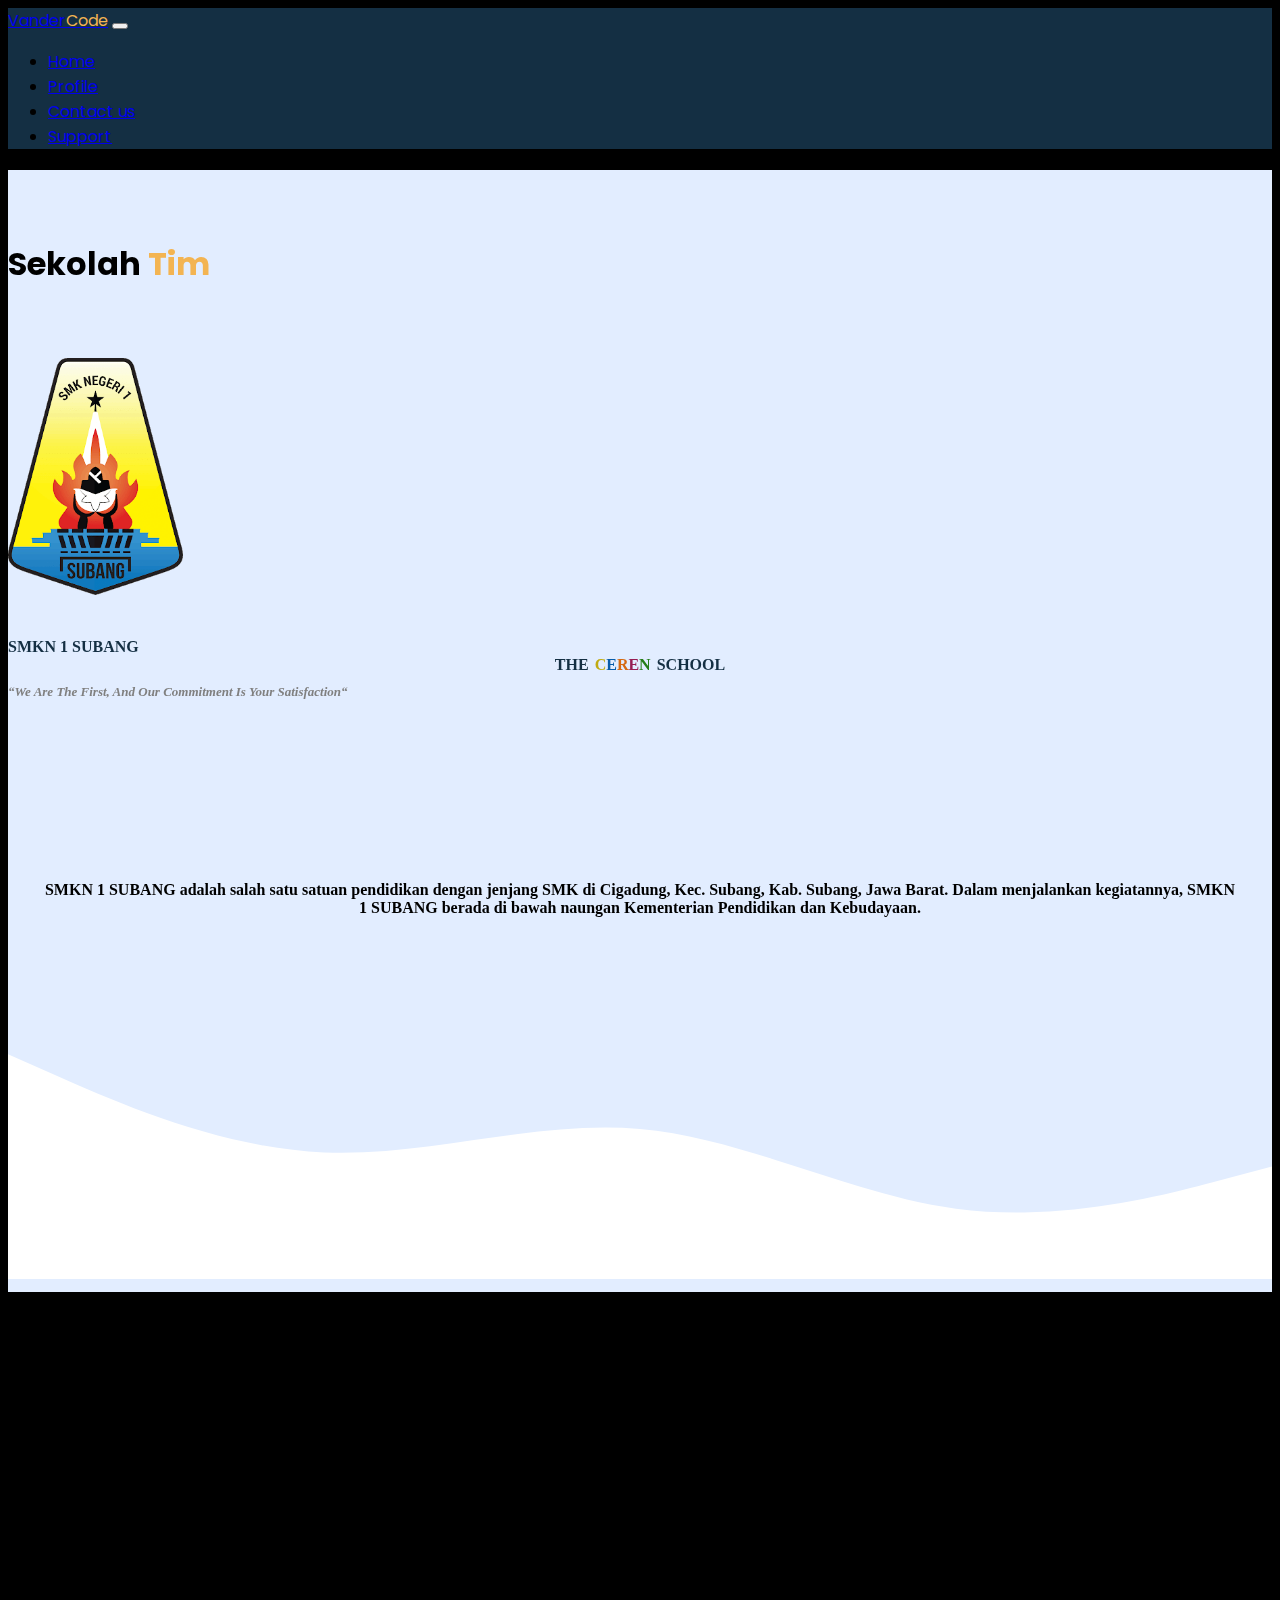
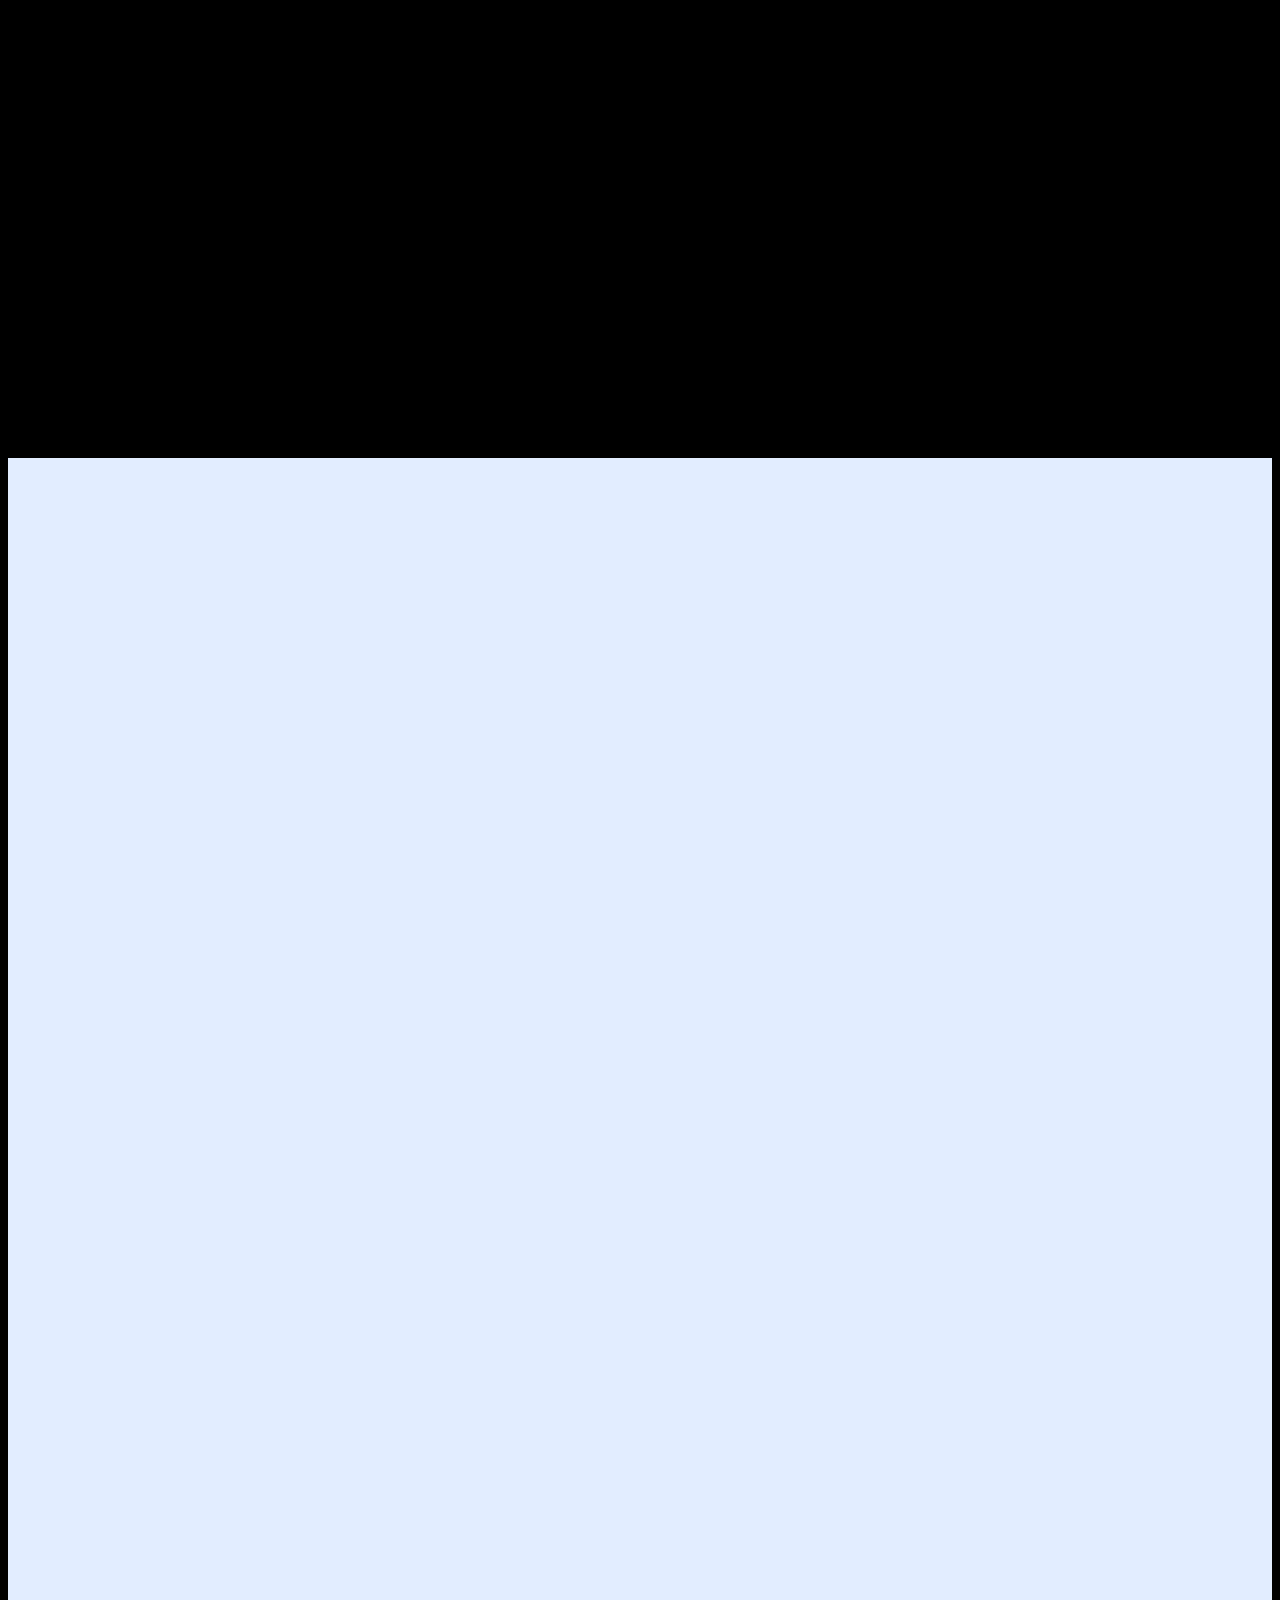
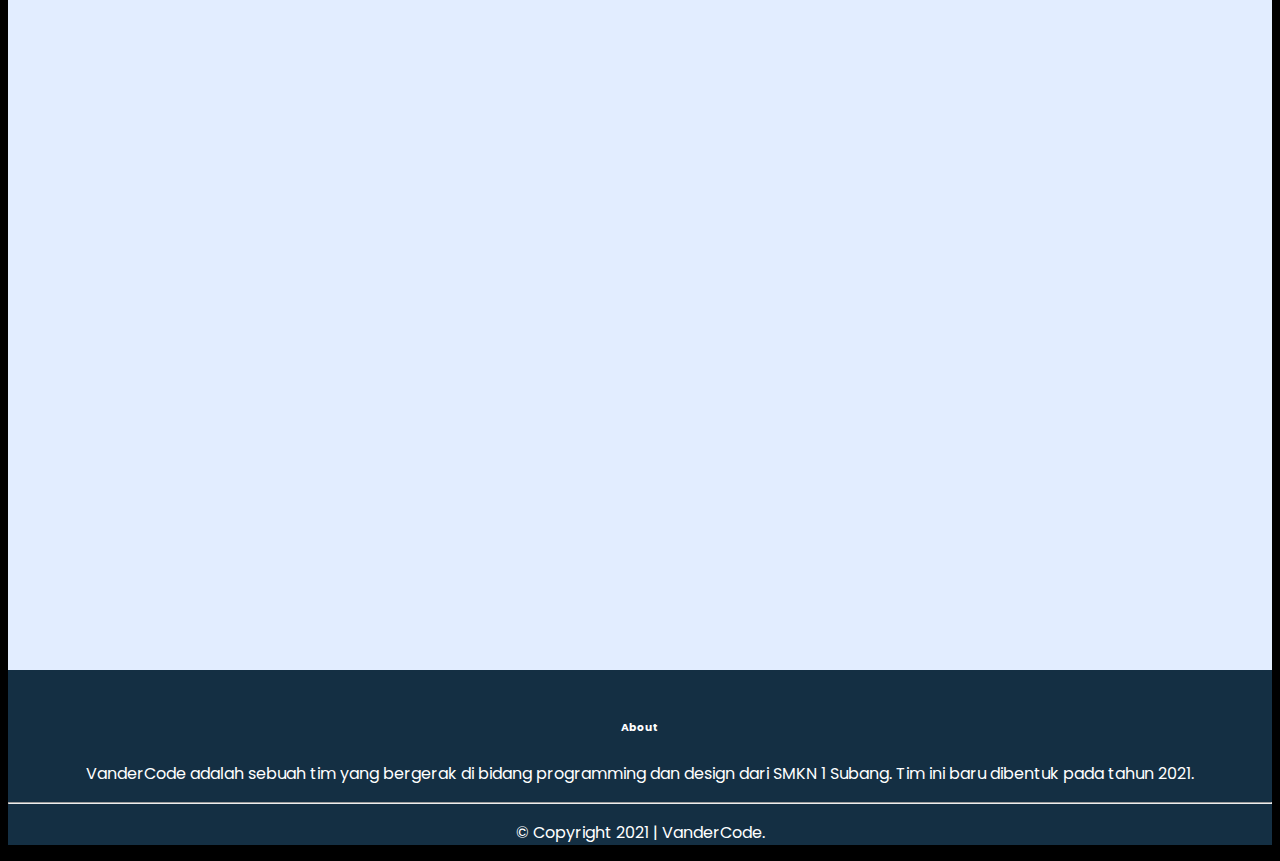
<file: profile.html>
<!DOCTYPE html>
<html lang="en">

<head>
    <meta charset="UTF-8" />
    <meta name="viewport" content="width=device-width, initial-scale=1.0" />
    <link rel="stylesheet" href="css/style.css" />
    <link href="https://cdn.jsdelivr.net/npm/bootstrap@5.1.3/dist/css/bootstrap.min.css" rel="stylesheet"
        integrity="sha384-1BmE4kWBq78iYhFldvKuhfTAU6auU8tT94WrHftjDbrCEXSU1oBoqyl2QvZ6jIW3" crossorigin="anonymous" />
    <link rel="stylesheet" href="https://cdn.jsdelivr.net/npm/bootstrap-icons@1.7.1/font/bootstrap-icons.css" />
    <link rel="stylesheet" href="https://unpkg.com/aos@next/dist/aos.css" />
    <meta name="description" content="Profile VanderCode Tim" />
    <meta name="author" content="VanderCode Team" />
    <title>Profile | VanderCode</title>
</head>

<body>
    <!-- Navigasi Bar -->
    <nav class="navbar navbar-expand-lg navbar-dark shadow-sm" style="background-color: #142f43">
        <div class="container">
            <a class="navbar-brand header" href="#">Vander<span>Code</span></a>
            <button class="navbar-toggler" type="button" data-bs-toggle="collapse" data-bs-target="#navbarNav"
                aria-controls="navbarNav" aria-expanded="false" aria-label="Toggle navigation">
                <span class="navbar-toggler-icon"></span>
            </button>
            <div class="collapse navbar-collapse" id="navbarNav">
                <ul class="navbar-nav ms-auto mb-2 mb-lg-0">
                    <li class="nav-item">
                        <a class="nav-link px-md-4" aria-current="page" href="index.html">Home</a>
                    </li>
                    <li class="nav-item">
                        <a class="nav-link px-md-4 active" href="profile.html">Profile</a>
                    </li>
                    <li class="nav-item">
                      <a class="nav-link px-md-4" href="#">Contact us</a>
                    </li>
                    <li class="nav-item">
                      <a class="nav-link px-md-4" href="#">Support</a>
                    </li>
                </ul>
            </div>
        </div>
    </nav>
    <!-- Profile sekolah -->
    <div class="jumbotron" style="min-height: 500px;">
        <h1 class="team text-center" data-aos="fade-down" data-aos-duration="1000">Sekolah <span>Tim</span>
            <div class="row" style="padding-top: 70px;">
                <div class="col-md-6">
                    <div data-aos="fade-down" data-aos-duration="3000">
                        <img src="img/logo.png" width="175" style="margin-bottom: 30px;">
                    </div>
                    <div class="smk">SMKN 1 SUBANG</div>
                    <div class="ceren">
                        <div class="smk">THE</div>
                        <div class="c">
                            C   
                        </div>
                        <div class="e">
                            E   
                        </div>
                        <div class="r">
                            R   
                        </div>
                        <div class="e2">
                            E   
                        </div>
                        <div class="n">
                            N   
                        </div>
                        <div class="smk">SCHOOL</div>
                    </div>
                    <div class="motto">
                        “We are The First, and Our Commitment is Your Satisfaction“
                    </div>
                </div>
                <div class="col-md-5" style="text-align: center; padding-top: 50px; padding-bottom: 30px;">
                    <div data-aos="fade-left" data-aos-anchor="#example-anchor" data-aos-offset="600"
                        data-aos-duration="3000">
                        <article class="konten">
                            <p class="card user-select-none single-service" style="font-size: medium;">
                                SMKN 1 SUBANG adalah salah satu satuan pendidikan dengan jenjang SMK di Cigadung, Kec. Subang, Kab. Subang, Jawa Barat. Dalam menjalankan kegiatannya, SMKN 1 SUBANG berada di bawah naungan Kementerian Pendidikan dan Kebudayaan.
                            </p>
                          </article>
                    </div>
                </div>
            </div>
            <svg xmlns="http://www.w3.org/2000/svg" viewBox="0 0 1440 320">
                <path fill="#ffffff" fill-opacity="1"
                    d="M0,64L60,90.7C120,117,240,171,360,176C480,181,600,139,720,149.3C840,160,960,224,1080,240C1200,256,1320,224,1380,208L1440,192L1440,320L1380,320C1320,320,1200,320,1080,320C960,320,840,320,720,320C600,320,480,320,360,320C240,320,120,320,60,320L0,320Z"
                    data-darkreader-inline-fill="" style="--darkreader-inline-fill:#181a1b;">

                </path>
            </svg>
    </div>
    <!-- Profile pembimbing -->
    <h1 class="team text-center" data-aos="fade-down" data-aos-duration="1000">Pembimbing <span>Tim</span>
    </h1></b>
    </div>
    <div class="row justify-content-center" style="padding-top: 70px;">
        <div class="col-md-4 mb-3 text-center" data-aos="zoom-in" data-aos-duration="1000">
            <div class="card single-service" style="margin-bottom: 50px;">
                <center><img src="img/pak-dzikri.jpg" width="200" class="card img-thumbnail rounded-circle" alt="..." />
                </center>
                <div class="card-body">
                    <h2>Dzikri Pangestu</h2>
                    <h4>Guru di SMKN 1 Subang</h4>
                    <br />
                    <p class="card-text">Beliau adalah pengajar di SMKN 1 Subang, mengajar mata-pelajaran Pemrograman
                        Berorientasi Objek, dan Pemodelan Perangkat Lunak.</p>
                </div>
            </div>
        </div>
        <!-- Anggota -->
        <section class="jumbotron text-center">
            <div class="container">
                <div class="row text-center mb-3">
                    <div class="col">
                            <h1 class="team text-center" data-aos="fade-down" data-aos-duration="1000">VanderCode
                                <span>Tim</span>
                            </h1>
                    </div>
                </div>
                <div class="row" style="padding-top: 70px; padding-bottom: 50px;">
                    <div class="col-md-4 mb-3 text-center" data-aos="fade-right" data-aos-duration="1000">
                        <div class="card single-service">
                            <center><img src="img/arifin.jpg" width="200" class="card img-thumbnail rounded-circle"
                                    alt="..." /></center>
                            <div class="card-body">
                                <h2>M Arifin Habibi</h2>
                                <h4>Web Developer</h4>
                                <br />
                                <p class="card-text">Hallo! nama saya Muhammad Arifin Habibi, Saya bersekolah di Smkn 1
                                    Subang, Saya mengambil jurusan Rekayasa Perangkat Lunak. Akhir-akhir ini saya
                                    mendalami ilmu tentang front-end dan back-end developer.</p>
                            </div>
                        </div>
                    </div>
                    <div class="col-md-4 mb-3 text-center" data-aos="fade-up" data-aos-duration="1000">
                        <div class="card single-service">
                            <center><img src="img/syahrul.jpg" width="200"
                                    class="card img-thumbnail rounded-circle text-center" alt="..." /></center>
                            <div class="card-body">
                                <h2>Syahrul Awaludin</h2>
                                <h4>Web Developer</h4>
                                <br>
                                <p class="card-text">Hi! nama saya Syahrul Awaludin, saya bersekolah di SMKN 1 Subang
                                    dan saya memilih jurusan Rekayasa Perangkat Lunak. Saat ini saya mendalami UI/UX
                                    Designer dan Front end developer.</p>
                            </div>
                        </div>
                    </div>

                    <div class="col-md-4 mb-3 text-center" data-aos="fade-left" data-aos-duration="1000">
                        <div class="card single-service">
                            <center><img src="img/fariz.jpeg" width="200" class="card img-thumbnail rounded-circle"
                                    alt="..." /></center>
                            <div class="card-body">
                                <h2>Fariz Fadli Rafiudin</h2>
                                <h4>Web Developer</h4>
                                <br>
                                <p class="card-text">Halo! nama saya Fariz Fadli Rafiudin, saya bersekolah di SMKN 1
                                    Subang jurusan Rekayasa Perangkat Lunak. Saya gemar bermain basket. Saat ini saya
                                    mempelajari pemrograman dan UI/UX. </p>
                            </div>
                        </div>
                    </div>
                </div>
            </div>
            <br><br>
        </section>
        <!-- Footer -->
        <footer class="footer">
            <br>
            <div class="container">
                <div class="row justify-content-center">
                    <div class="col-sm-12 col-md-6">
                        <h6>About</h6>
                        <p class="text-justify">VanderCode adalah sebuah tim yang bergerak di bidang programming dan
                            design dari SMKN 1 Subang. Tim ini baru dibentuk pada tahun 2021.</p>
                    </div>
                </div>
                <hr>
            </div>
            <div class="link">
                <div class="row justify-content-center">
                    <div class="col-md-5 col-sm-6 col-xs-12">
                        <p>&copy; Copyright 2021 | <a href="#" class="text-decoration-none text-white">VanderCode</a>.
                        </p>
                    </div>
                </div>
            </div>
        </footer>


        <script src="https://unpkg.com/aos@next/dist/aos.js"></script>
        <script>
            AOS.init();
        </script>
        <script src="https://cdn.jsdelivr.net/npm/bootstrap@5.1.3/dist/js/bootstrap.bundle.min.js"
            integrity="sha384-ka7Sk0Gln4gmtz2MlQnikT1wXgYsOg+OMhuP+IlRH9sENBO0LRn5q+8nbTov4+1p" crossorigin="anonymous">
        </script>
</body>

</html>
</file>
<file: css/style.css>
@import url("https://fonts.googleapis.com/css2?family=Poppins:wght@700&display=swap");

body {
  background: #000000;
  font-family: Poppins;
}
.header {
  font-weight: 10px;
}
.navbar {
  background-color: #142f43;
}
.header span {
  color: #f3b452;
}
.team {
  font-family: Poppins;
  padding-top: 70px;
}
.team span {
  color: #f3b452;
}
.single-service {
  padding: 35px;
  transition: all 0.75s ease;
}
.single-service:hover {
  background: #142f43;
  color: #fff;
}
.single-service h2 {
  font-size: 25px;
  font-weight: 500;
}
.single-service h4 {
  font-size: 16px;
  font-weight: 500;
}
.jumbotron {
  padding-top: 2 rem;
  background-color: #e2edff;
}
.footer {
  background-color: #142f43;
  color: #fff;
  text-align: center;
}
.link {
  list-style: none;
  text-decoration: none;
  padding-left: 0px;
}
.link a {
  text-decoration: none;
  color: #fff;
}
.main {
  font-size: 35px;
  text-transform: capitalize;
  font-weight: bold;
  font-family: Poppins;
  color: #142f43;
}
.main span {
  color: #f3b452;
}
.button {
  background-color: #142f43;
  color: #fff;
  border: none;
  border-radius: 30px;
  padding: 15px 40px;
  font-weight: 700;
  transition: all 0.5s;
  cursor: pointer;
}
.button span {
  cursor: pointer;
  display: inline-block;
  position: relative;
  transition: 0.5s;
}
.button span:after {
  content: "\00bb";
  position: absolute;
  opacity: 0;
  top: 0;
  right: -20px;
  transition: 0.5s;
}
.button:hover {
  background-color: #f3b452;
  color: #000000;
}
.button:hover span {
  padding-right: 25px;
}
.button:hover span:after {
  opacity: 1;
  right: 0;
}

.art {
  font-size: 16px;
  color: grey;
  font-family: Cambria;
  text-transform: capitalize;
}
.tahap {
  font-size: 30px;
  font-weight: 700;
  color: #142f43;
  text-align: center;
  margin-top: 40px;
}
.tahap span {
  color: #f3b452;
}
.konten {
  font-family: cambria;
}

/* ceren */
.smk {
  font-size: medium;
  color: #142f43;
  font-family: Montserrat;
  font-weight: 900;
}
.ceren {
  font-weight: 900;
  display: flex;
  user-select: none;
  justify-content: center;
  font-family: Montserrat;
}
.motto {
  margin-top: 10px;
  font-style: italic;
  font-size: 13px;
  color: grey;
  font-family: Cambria;
  text-transform: capitalize;
  margin-bottom: 80px;
}
.c {
  font-size: medium;
  margin-left: 6px;
  color: #c0ab12;
}
.e {
  font-size: medium;
  color: #075caa;
}

.r {
  font-size: medium;
  color: #d56a12;
}

.e2 {
  font-size: medium;
  color: #961c52;
}
.n {
  font-size: medium;
  margin-right: 6px;
  color: #257e17;
}

/* Manfaat */
section {
  position: relative;
  min-height: 100%;
  width: 100%;
  justify-content: center;
  align-items: center;
  display: flex;
  overflow: hidden;
  background: #fff;
}
.swiper {
  width: 100%;
  padding-top: 50px;
  padding-bottom: 50px;
}

.swiper-slide {
  background-position: center;
  background-size: cover;
  width: 300px;
  height: 300px;
  box-shadow: 0 15px 50px rgba(0, 0, 0, 0.2);
  filter: blur(4px);
  object-fit: cover;
  user-select: none;

  text-align: center;
  font-size: 18px;
  margin-bottom: 60px;
  margin-top: 60px;
}
.swiper-slide-active {
  transform: scale(1.2);
  transition: 0.4s;
  filter: blur(0px);
}

/* pendapat para tokoh */
.swiper-slide .box {
  position: relative;
  width: 100%;
  padding: 40px;
}
.swiper-slide .box .detail {
  display: flex;
  align-items: center;
}
.swiper-slide .box .detail .pp {
  position: relative;
  width: 60px;
  height: 60px;
  border-radius: 50%;
  overflow: hidden;
  margin-right: 10px;
  margin-bottom: 30px;
}
.swiper-slide .box .detail .pp img {
  position: absolute;
  top: 0;
  left: 0;
  width: 100%;
  height: 100%;
  object-fit: cover;
}
.swiper-slide .box .detail h3 {
  font-size: 14px;
  font-weight: 500;
  letter-spacing: 1px;
  line-height: 1.1em;
  margin-left: 20px;
}
.swiper-slide .box .detail h3 span {
  font-size: 12px;
}
</file>
